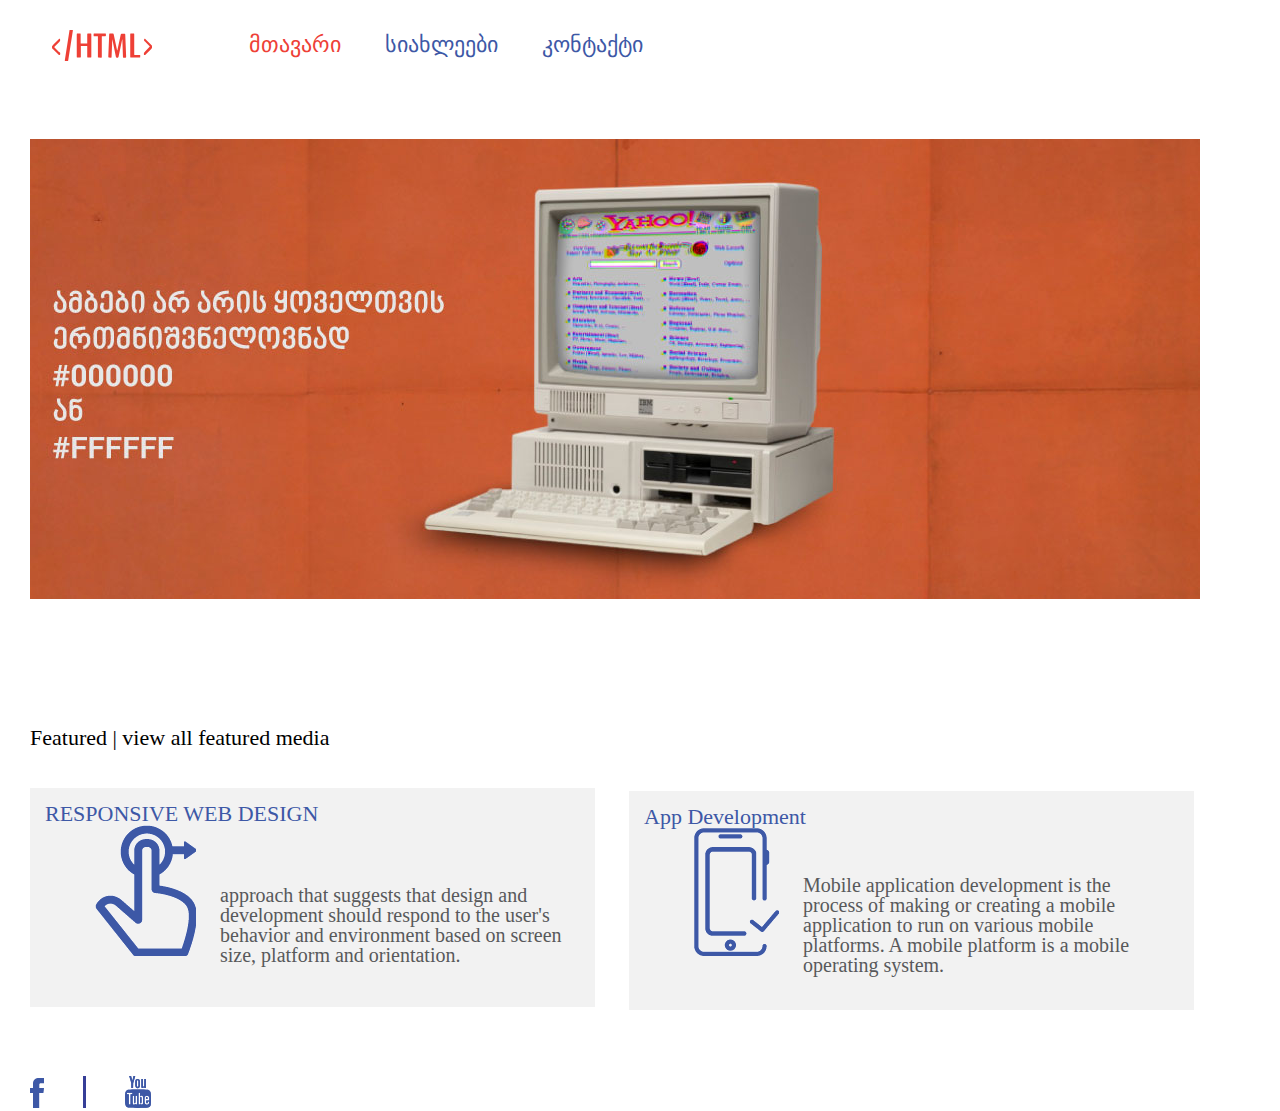
<file: index.html>
<!DOCTYPE html>
<html>
<head>
	<title>პირველი გვერდი</title>
	<meta charset="utf-8">

	<a href="index2.html">
	<link rel="stylesheet" type="text/css" href="css/reset.css">
	<link rel="stylesheet" type="text/css" href="css/style.css">
	<link rel="stylesheet" type="text/css" href="css/fonts.css">
</head>
<body>
	<div class="container">
	<header>	
	
		<img class="logo display-inline-block" src="img/image1.svg">

		<nav class="navigation display-inline-block">
			<ul class="navigation-ul" >
				<li class="navigation-li display-inline-block">
				 <a href="index.html" class="navigation-a active">  მთავარი  </a>
				 </li>
				 <li class="navigation-li display-inline-block" >
				 <a href="index2.html"  class="navigation-a" >სიახლეები </a>
				 </li>
				<li class="navigation-li display-inline-block" >
				<a href="index3.html"  class="navigation-a" >კონტაქტი </a>
				</li>
			</ul>		
		</nav>
		</header>
		<div class="banner">
		<img class="banner-img" src="img/banner.jpg" alt="banner">
	</div>
	<h2 class="text2"> Featured | view all featured media </h2>
	<div class="text-container">
		<div class="box display-inline-block">
			<h2>RESPONSIVE WEB DESIGN </h2>
			<div class="wrapper">
				<img class="image-display-inline-block" src="img/image1.png" alt="image1"> 
				<p class="text-after-image "> approach that suggests that design and development should respond to the user's behavior and environment based on screen size, platform and orientation.	</p>
			</div>
		</div>
				<div class="box display-inline-block">
				<h2> App Development </h2>
				<div class="wrapper">
				<img class="image-display-inline-block " src="img/image2.png" alt="image2"> 
				<p class="text-after-image"> Mobile application development is the process of making or creating a mobile application to run on various mobile platforms. A mobile platform is a mobile operating system.</p>
			</div>
		</div>

<footer>
		<a class="social" href="https://www.facebook.com/Javakha09" target="blank">
		<img class="social-image display-inline-block " src="img/facebook.svg" alt="soacial-icons"> 
	  </a>
		<div class="divider display-inline-block"> </div>
      <a class="social" href="https://www.youtube.com/" target="_blank">
		<img class="social-image1 display-inline-block " src="img/youtube.svg" alt="soacial-icons"> 
	  </a>
</footer>
</div>
</body>
</html>
</file>
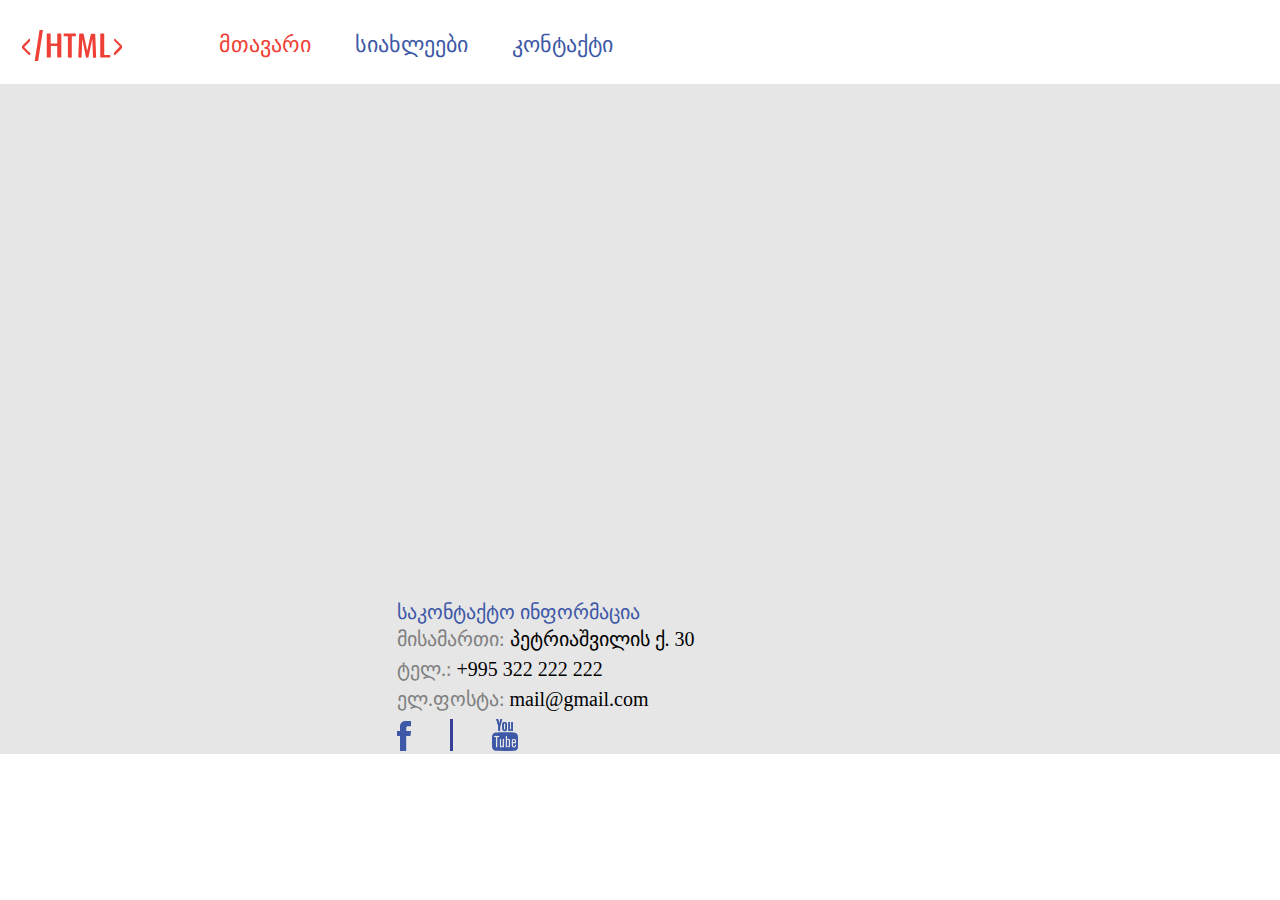
<file: index3.html>
<!DOCTYPE html>
<html>
<head>
	<title>მესამე გვერდი</title>
	<link rel="stylesheet" type="text/css" href="css/reset.css">
	<link rel="stylesheet" type="text/css" href="css/style2.css">
	<link rel="stylesheet" type="text/css" href="css/fonts.css">
</head>
<body>

	<header>	
	
		<img class="logo display-inline-block" src="img/image1.svg">

		<nav class="navigation display-inline-block">
			<ul class="navigation-ul" >
				<li class="navigation-li display-inline-block">
				 <a href="index.html" class="navigation-a active">  მთავარი  </a>
				 </li>
				 <li class="navigation-li display-inline-block" >
				 <a href="index2.html"  class="navigation-a" >სიახლეები </a>
				 </li>
				<li class="navigation-li display-inline-block" >
				<a href="index3.html"  class="navigation-a" >კონტაქტი </a>
				</li>
			</ul>		
			</nav>
			<div class="map">
			

				<iframe src="https://www.google.com/maps/embed?pb=!1m14!1m8!1m3!1d23823.522693506224!2d44.78128526505127!3d41.72180627954057!3m2!1i1024!2i768!4f13.1!3m3!1m2!1s0x0%3A0xced15c2c7992ceb5!2sGeoLab!5e0!3m2!1sen!2sge!4v1544120678028" width="880" height="469 frameborder="0" style="border:0" allowfullscreen></iframe >
				<div class="teksti"> 
				<h3 class="tekstisperi"> საკონტაქტო ინფორმაცია </h3> 
				<h5 class="peri"> <span>  მისამართი: </span> პეტრიაშვილის ქ. 30 </h5>
				<h5 class="peri"> <span>  ტელ.: </span> +995 322 222 222 </h5>
				<h5 class="peri"> <span>  ელ.ფოსტა: </span> mail@gmail.com </h5>


			</div>

<footer>
	<a class="social" href="https://www.facebook.com/Javakha09" target="blank">
		<img class="social-image display-inline-block " src="img/facebook.svg" alt="soacial-icons"> 
	  </a>
		<div class="divider display-inline-block"> </div>
      <a class="social" href="https://www.youtube.com/" target="_blank">
		<img class="social-image1 display-inline-block " src="img/youtube.svg" alt="social-icons">
	  </a>
</div>

</footer>
				
</html>	
</header>
</body>
</file>
<file: css/style.css>
/*Base Classes*/
.display-inline-block{
	display: inline-block;

}
.logo{
	width: 100px;
	margin-left:22px; 	
	vertical-align: middle;
	margin-top: 30px;
}
.navigation{
		vertical-align:middle;
		margin-left:53px;
		margin-top: 30px;
	}

.navigation-a{
	color:#3D58A6;
	font-size: 22px;

}
.navigation-li{
	margin-left: 40px;
}

.active{
	color:#EE4036;
}
.container{
	margin-left: 30px;
}
a{
	text-decoration: none;
}

.banner{
	margin-top:78px;
}

h2{
	font-size: 22px;
	color: #3D58A6;
}

.box{
	background:#F2F2F2;
	width: 565px;
	height: 219px;
	margin-right: 30px;
	padding:15px 15px 30px 15px;
	margin-bottom:66px;
}
.image{
	height: 132px;
	margin-left:65px;


}
.text-after-image{
	width: 345px;
	vertical-align: middle;
	display:inline-block;
	font-size: 20px;
	margin-bottom:53px;
	color:#58595B;
	margin-right: 10px;
}
.divider{
	background:#363E97;
	height:32px;
	width: 3px;
	margin-left:35px;
}

.social-image{
	height: 30px;

}
.number{
	background:#3D58A6;
	display:inline-block;
	padding:28px;
	color:#Fff;
	font-size: 48px;
	box-sizing:border-box;
}
.social-image1{
	height: 32px;
	margin-left: 35px;
}
.text2{
	margin-top: 125px;
	margin-bottom: 39px;
	color:#000000;
	font-size: 24;	
}
.image-display-inline-block{
	margin-right: 20px;
	margin-left: 50px;
}
</file>
<file: css/fonts.css>
@font-face {
    font-family: 'BPG Nino Mtavruli Bold';
    src: url('/bpg-nino-mtavruli-bold-webfont.eot'); /* IE9 Compat Modes */
    src: url('/bpg-nino-mtavruli-bold-webfont.eot?#iefix') format('embedded-opentype'), /* IE6-IE8 */
         url('/bpg-nino-mtavruli-bold-webfont.woff2') format('woff2'), /* Super Modern Browsers */
         url('/bpg-nino-mtavruli-bold-webfont.woff') format('woff'), /* Pretty Modern Browsers */
         url('/bpg-nino-mtavruli-bold-webfont.ttf') format('truetype'), /* Safari, Android, iOS */
         url('/bpg-nino-mtavruli-bold-webfont.svg#bpg_nino_mtavrulibold') format('svg'); /* Legacy iOS */
}
</file>
<file: css/style2.css>
/*Base Classes*/
.display-inline-block{
	display: inline-block;

}
.logo{
	width: 100px;
	margin-left:22px; 	
	vertical-align: middle;
	margin-top: 30px;
}
.navigation{
		vertical-align:middle;
		margin-left:53px;
		margin-top: 30px;
	}

.navigation-a{
	color:#3D58A6;
	font-size: 22px;

}
.navigation-li{
	margin-left: 40px;
}

.active{
	color:#EE4036;
}
.container{
	margin-left: 30px;
}
a{
	text-decoration: none;
}

.banner{
	margin-top:78px;
}

h2{
	font-size: 22px;
	color: #3D58A6;
}

.box{
	background:#F2F2F2;
	width: 565px;
	height: 219px;
	margin-right: 30px;
	padding:15px 15px 30px 15px;
	margin-bottom:66px;
}
.image{
	height: 132px;

}
.text-after-image{
	width: 345px;
	vertical-align: top;
}
.divider{
	background:#363E97;
	height:32px;
	width: 3px;
	margin-left:35px;
}

.social-image{
	height: 30px;

}
.number{
	background:#3D58A6;
	display:inline-block;
	padding:28px;
	color:#Fff;
	font-size: 48px;
}
.social-image1{
	height: 32px;
	margin-left: 35px;
}
.text2{
	margin-top: 125px;
	margin-bottom: 39px;
	color:#000000;
	font-size: 24;	
}

.map{
	margin-top: 23px;
	background-color: #E6E6E6;
	padding-left:397px;
	padding-top: 46px;

}
.teksti{
	display:inline-block;
	margin-right:60px;
	font-size: 20px;
	padding-left: 0px;

}

.tekstisperi{
	color:#3D58A6;
	margin-bottom: 7px;

}

span{
	color:grey;
}
h5{
	margin-bottom: 10px;
}
</file>
